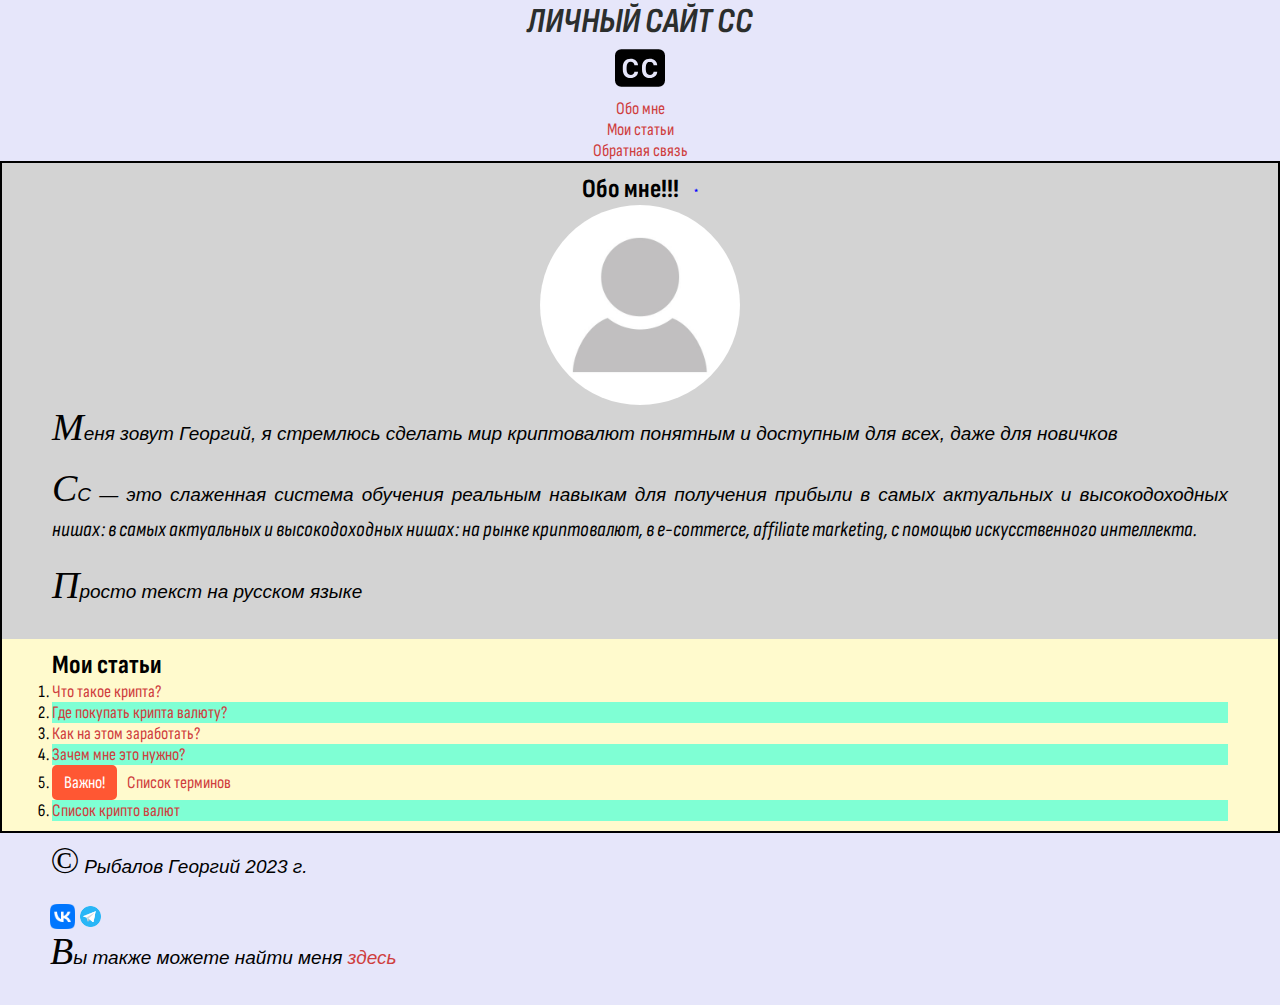
<file: index.html>
<!DOCTYPE html>
<html lang="ru">
<head>
    <meta charset="UTF-8">
    <meta http-equiv="X-UA-Compatible" content="IE=edge">
    <meta name="viewport" content="width=device-width, initial-scale=1.0">
    <link rel="preconnect" href="https://fonts.googleapis.com">
    <link rel="preconnect" href="https://fonts.gstatic.com" crossorigin>
    <link href="https://fonts.googleapis.com/css2?family=Sofia+Sans+Condensed:ital,wght@0,400;0,500;1,400&display=swap" rel="stylesheet">


    <link rel="stylesheet" href="css/style.css">
    <title>Личный сайт CC</title>    
</head>
<body>
  <header>
    <h1>Личный сайт CC</h1>
    <img src="img/badge-cc-fill.svg" alt="логотип сайта" width="50px">
    <nav>
      <ul>
        <li><a href="#about">Обо мне</a></li>
        <li><a href="#articles">Мои статьи</a></li>
        <li><a href="feedback.html">Обратная связь</a></li>
      </ul>
    </nav>
  </header>
  <main>
    <section id="about">
        <h2>Обо мне!!!</h2>
        <a href="img/avatar.jpg" download>
          <img src="img/avatar.jpg" alt="аватар автора" width="200px">
        </a>
        <p>Меня зовут Георгий, я стремлюсь сделать мир криптовалют понятным и доступным для всех, даже для новичков </p>
        <p> CC — это слаженная система обучения реальным навыкам для получения прибыли в самых актуальных и высокодоходных нишах: 
          в самых актуальных и высокодоходных нишах: на рынке криптовалют, в e-commerce, affiliate marketing, с помощью искусственного интеллекта.</p>     
        <p>Просто текст на русском языке</p>
    </section>
    <section id="articles">
      <div class="my-articles">
        <h2>Мои статьи</h2>
        <ol>
          <li><a href="article1.html">Что такое крипта?</a></li>
          <li><a href="article2.html">Где покупать крипта валюту?</a></li>
          <li><a href="article3.html">Как на этом заработать?</a></li>
          <li><a href="article4.html">Зачем мне это нужно?</a></li>
          <li><a href="article5.html" class="important-notice" >Список терминов</a></li>
          <li><a id="xyz" href="tabliza.html">Список крипто валют</a></li>
        </ol>
      </div>
    </section>
  </main>
  <footer>
    <p>&copy; Рыбалов Георгий 2023 г.</p>
  <body>
    <a href="https://vk.com/" target="_blank">
        <img src="img/logo-vk.png" alt="https://vk.com/" width="25px">
    </a>
    <a href="https://web.telegram.org/a/" >
      <img src="img/icons8-телеграмма-app-48.png" alt="https://web.telegram.org/a/" width="25px">
  </a>
</body>
    <p>Вы также можете найти меня 
      <a target="_blank" href="https://vk.com/">здесь</a></p>
  </footer>
</body>
</html>
</file>
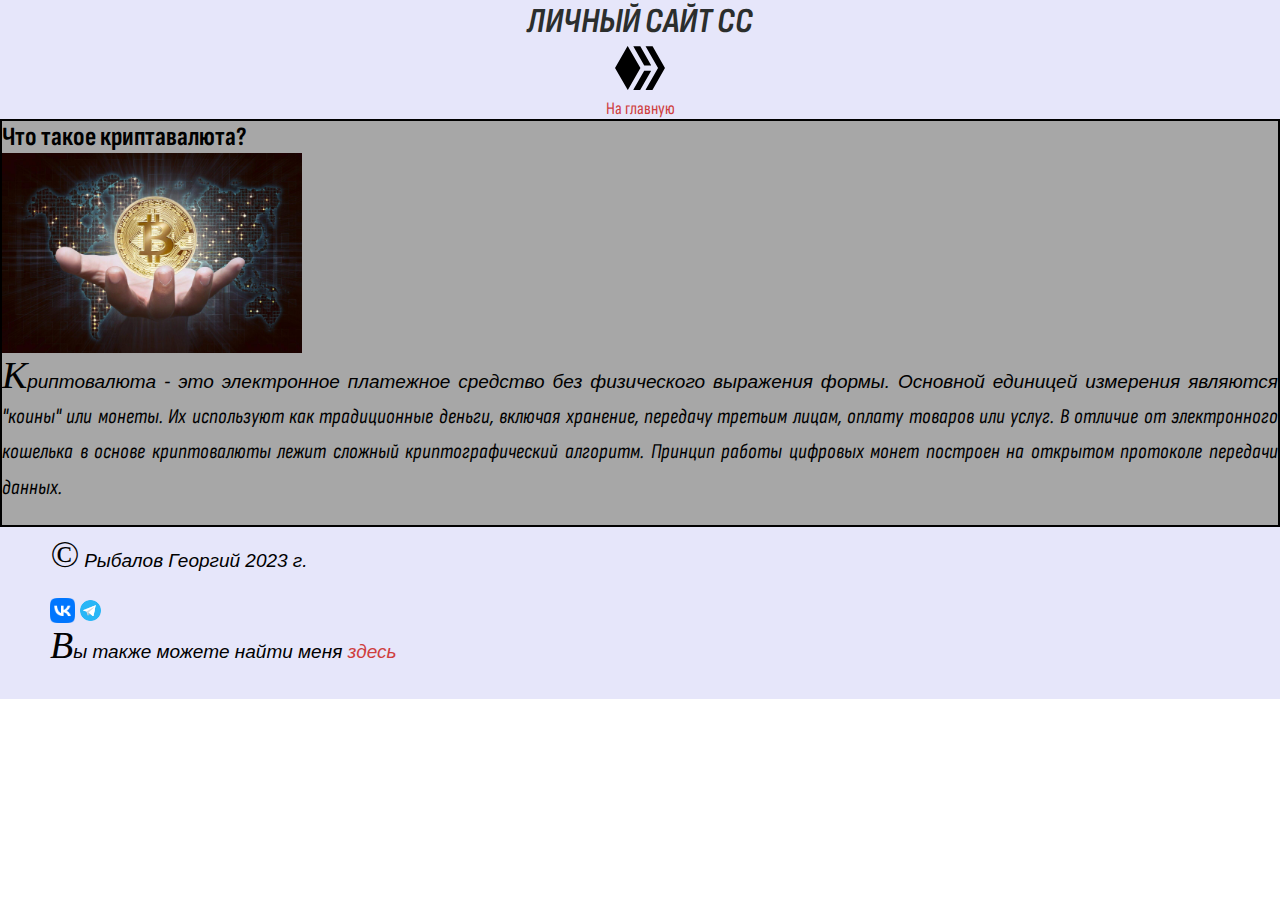
<file: article1.html>
<!DOCTYPE html>
<html lang="ru">
<head>
    <meta charset="UTF-8">
    <meta http-equiv="X-UA-Compatible" content="IE=edge">
    <meta name="viewport" content="width=device-width, initial-scale=1.0">
    <link rel="preconnect" href="https://fonts.googleapis.com">
    <link rel="preconnect" href="https://fonts.gstatic.com" crossorigin>
    <link href="https://fonts.googleapis.com/css2?family=Sofia+Sans+Condensed:ital,wght@0,400;0,500;1,400&display=swap" rel="stylesheet">


    <link rel="stylesheet" href="css/style.css">
    <title>Личный сайт CC</title>    
</head>
<body>
  <header>
    <h1>Личный сайт СС</h1>
    <img src="img/hive.svg" alt="логотип сайта" width="50px">
    <nav>
      <ul>
        <li><a href="index.html">На главную</a></li>
      </ul>
    </nav>
  </header>
  <main>
    <section>
      <h2>Что такое криптавалюта?</h2>
        <img src="img/CHto-takoe-kriptovalyuta.jpg" alt="аватар автора" width="300x">
      </a>
      <p>Криптовалюта - это электронное платежное средство без физического выражения формы. 
        Основной единицей измерения являются "коины" или монеты. Их используют как традиционные деньги, включая хранение, передачу третьим лицам, оплату товаров или услуг. 
        В отличие от электронного кошелька в основе криптовалюты лежит сложный криптографический алгоритм. 
        Принцип работы цифровых монет построен на открытом протоколе передачи данных.</p>
      <p></p>
    </section>
  </main>
  <footer>
    <p>&copy; Рыбалов Георгий 2023 г.</p>
  <body>
    <a href="https://vk.com/" target="_blank">
        <img src="img/logo-vk.png" alt="https://vk.com/" width="25px">
    </a>
    <a href="https://web.telegram.org/a/" >
      <img src="img/icons8-телеграмма-app-48.png" alt="https://web.telegram.org/a/" width="25px">
  </a>
</body>
    <p>Вы также можете найти меня 
      <a target="_blank" href="https://vk.com/">здесь</a></p>
  </footer>
</body>
</html>
</file>
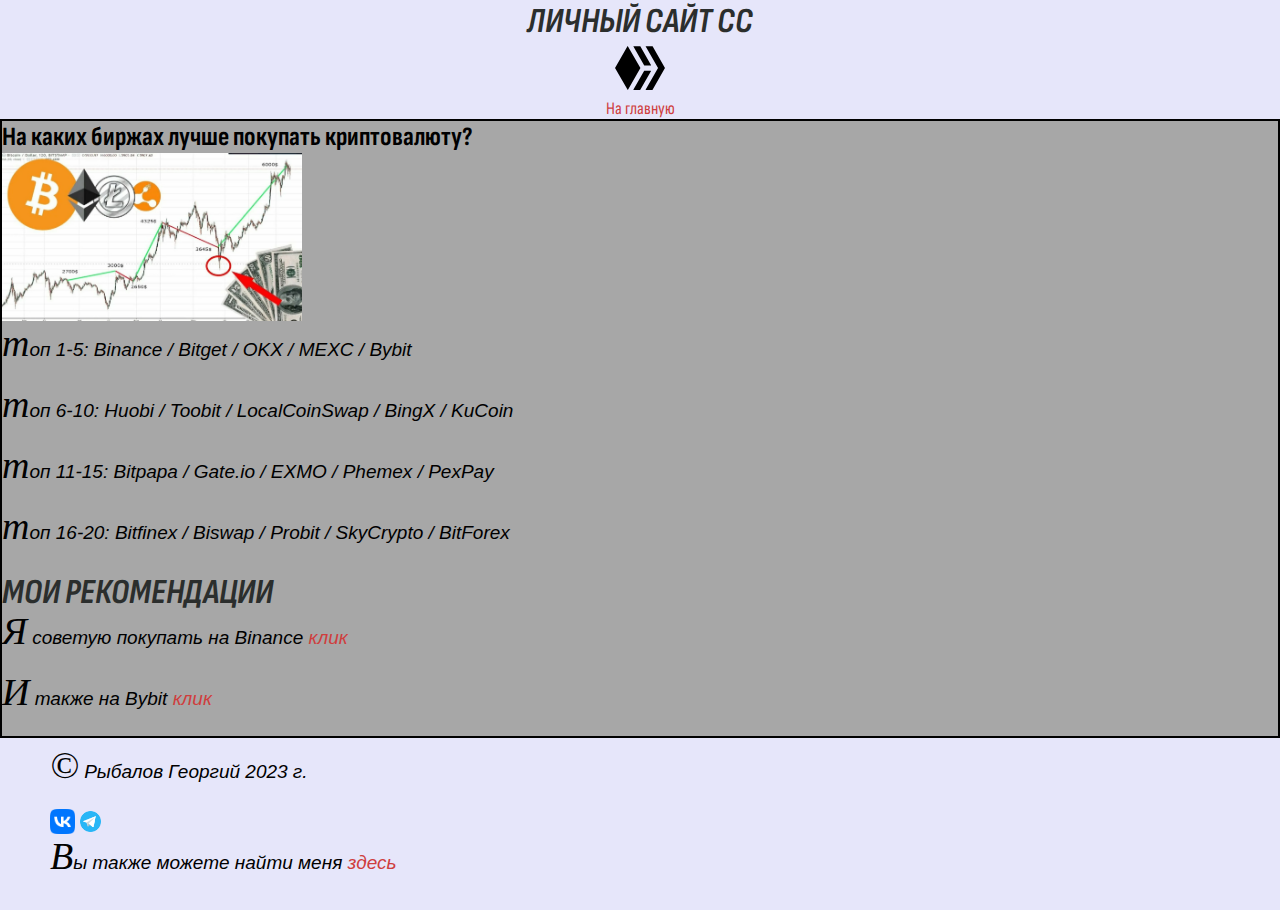
<file: article2.html>
<!DOCTYPE html>
<html lang="ru">
<head>
    <meta charset="UTF-8">
    <meta http-equiv="X-UA-Compatible" content="IE=edge">
    <meta name="viewport" content="width=device-width, initial-scale=1.0">
    <link rel="preconnect" href="https://fonts.googleapis.com">
    <link rel="preconnect" href="https://fonts.gstatic.com" crossorigin>
    <link href="https://fonts.googleapis.com/css2?family=Sofia+Sans+Condensed:ital,wght@0,400;0,500;1,400&display=swap" rel="stylesheet">


    <link rel="stylesheet" href="css/style.css">
    <title>Личный сайт CC</title>    
</head>
<body>
  <header>
    <h1>Личный сайт СС</h1>
    <img src="img/hive.svg" alt="логотип сайта" width="50px">
    <nav>
      <ul>
        <li><a href="index.html">На главную</a></li>
      </ul>
    </nav>
  </header>
  <main>
    <section>
      <h2>На каких биржах лучше покупать криптовалюту?</h2>
        <img src="img/birg.jpg" alt="аватар автора" width="300x">
      </a>
      <p>топ 1-5: Binance / Bitget / OKX / MEXC / Bybit</p>
      <p>топ 6-10: Huobi / Toobit / LocalCoinSwap / BingX / KuCoin</p>
      <p>топ 11-15: Bitpapa / Gate.io / EXMO / Phemex / PexPay</p>
      <p>топ 16-20: Bitfinex / Biswap / Probit / SkyCrypto / BitForex</p>
      <h1>Мои рекомендации</h1>
      <p>Я советую покупать на Binance 
        <a target="_blank" href="https://www.binance.com/en">клик</a></p>
      <p>И также на Bybit 
        <a target="_blank" href="https://www.bybit.com/ru-RU/">клик</a></p>


    </section>
  </main>
  <footer>
    <p>&copy; Рыбалов Георгий 2023 г.</p>
  <body>
    <a href="https://vk.com/" target="_blank">
        <img src="img/logo-vk.png" alt="https://vk.com/" width="25px">
    </a>
    <a href="https://web.telegram.org/a/" >
      <img src="img/icons8-телеграмма-app-48.png" alt="https://web.telegram.org/a/" width="25px">
  </a>
</body>
    <p>Вы также можете найти меня 
      <a target="_blank" href="https://vk.com/">здесь</a></p>
  </footer>
</body>
</html>
</file>
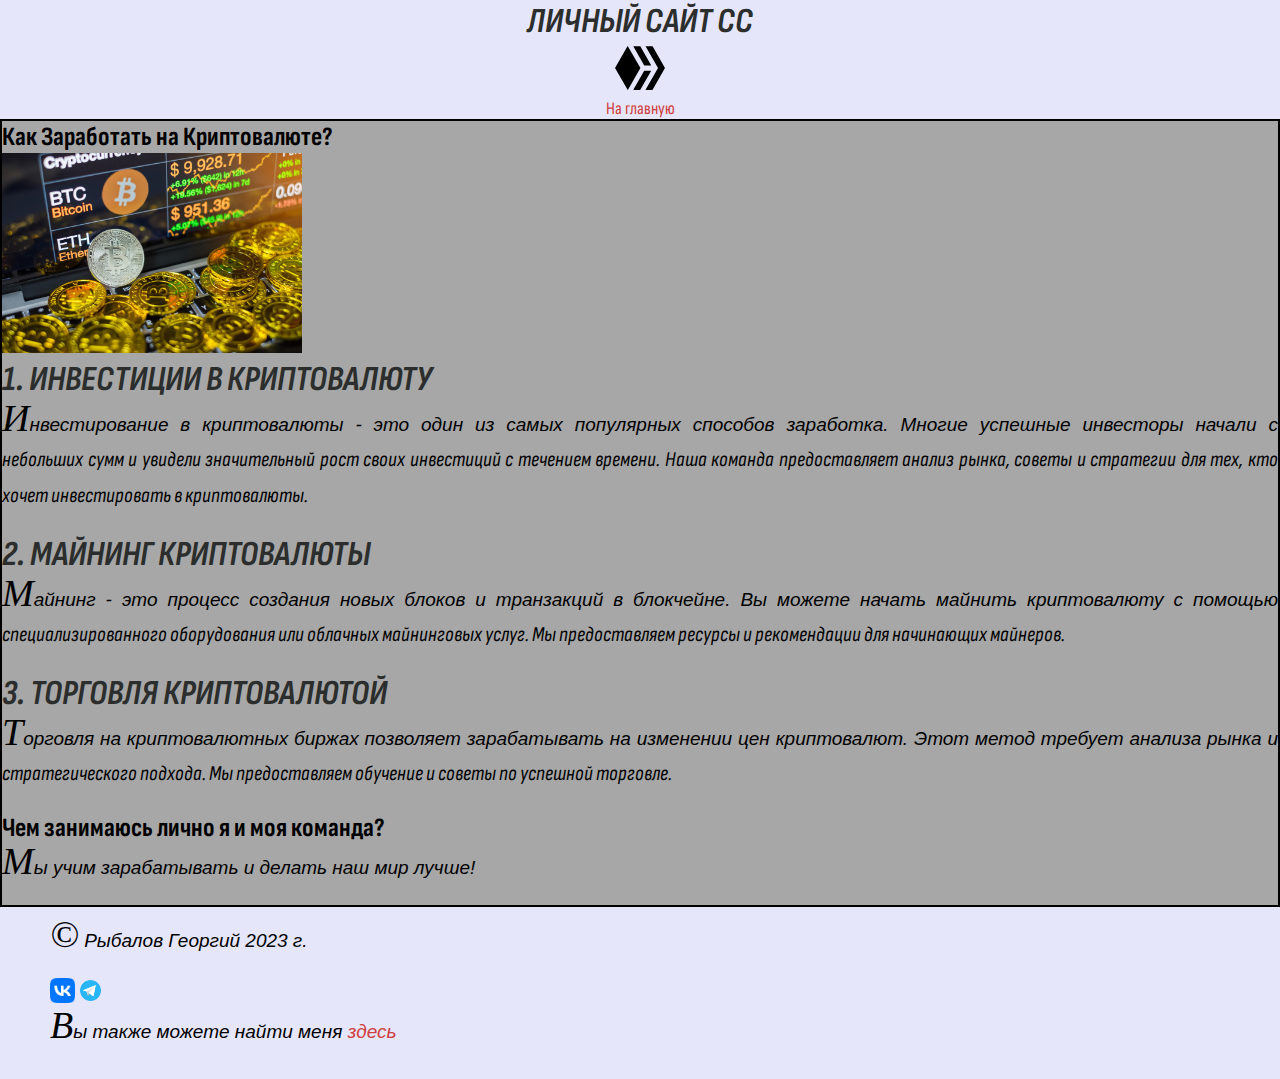
<file: article3.html>
<!DOCTYPE html>
<html lang="ru">
<head>
    <meta charset="UTF-8">
    <meta http-equiv="X-UA-Compatible" content="IE=edge">
    <meta name="viewport" content="width=device-width, initial-scale=1.0">
    <link rel="preconnect" href="https://fonts.googleapis.com">
    <link rel="preconnect" href="https://fonts.gstatic.com" crossorigin>
    <link href="https://fonts.googleapis.com/css2?family=Sofia+Sans+Condensed:ital,wght@0,400;0,500;1,400&display=swap" rel="stylesheet">


    <link rel="stylesheet" href="css/style.css">
    <title>Личный сайт CC</title>    
</head>
<body>
  <header>
    <h1>Личный сайт СС</h1>
    <img src="img/hive.svg" alt="логотип сайта" width="50px">
    <nav>
      <ul>
        <li><a href="index.html">На главную</a></li>
      </ul>
    </nav>
  </header>
  <main>
    <section>
      <h2>Как Заработать на Криптовалюте?</h2>
        <img src="img/bitcoin-ethereum-coins-laptop.jpg" alt="аватар автора" width="300x">
      </a>
      <h1>1. Инвестиции в Криптовалюту</h1>
      <p>Инвестирование в криптовалюты - это один из самых популярных способов заработка. 
        Многие успешные инвесторы начали с небольших сумм и увидели значительный рост своих инвестиций с течением времени. 
        Наша команда предоставляет анализ рынка, советы и стратегии для тех, кто хочет инвестировать в криптовалюты.</p>
      <h1>2. Майнинг Криптовалюты</h1>
      <p>Майнинг - это процесс создания новых блоков и транзакций в блокчейне. 
        Вы можете начать майнить криптовалюту с помощью специализированного оборудования или облачных майнинговых услуг. 
        Мы предоставляем ресурсы и рекомендации для начинающих майнеров.</p>
      <h1>3. Торговля Криптовалютой</h1>
      <p>Торговля на криптовалютных биржах позволяет зарабатывать на изменении цен криптовалют. Этот метод требует анализа рынка и стратегического подхода. 
        Мы предоставляем обучение и советы по успешной торговле.</p>
      <h2>Чем занимаюсь лично я и моя команда?</h2>
      <p>Мы учим зарабатывать и делать наш мир лучше!</p>
    </section>
  </main>
  <footer>
    <p>&copy; Рыбалов Георгий 2023 г.</p>
  <body>
    <a href="https://vk.com/" target="_blank">
        <img src="img/logo-vk.png" alt="https://vk.com/" width="25px">
    </a>
    <a href="https://web.telegram.org/a/" >
      <img src="img/icons8-телеграмма-app-48.png" alt="https://web.telegram.org/a/" width="25px">
  </a>
</body>
    <p>Вы также можете найти меня 
      <a target="_blank" href="https://vk.com/">здесь</a></p>
  </footer>
</body>
</html>
</file>
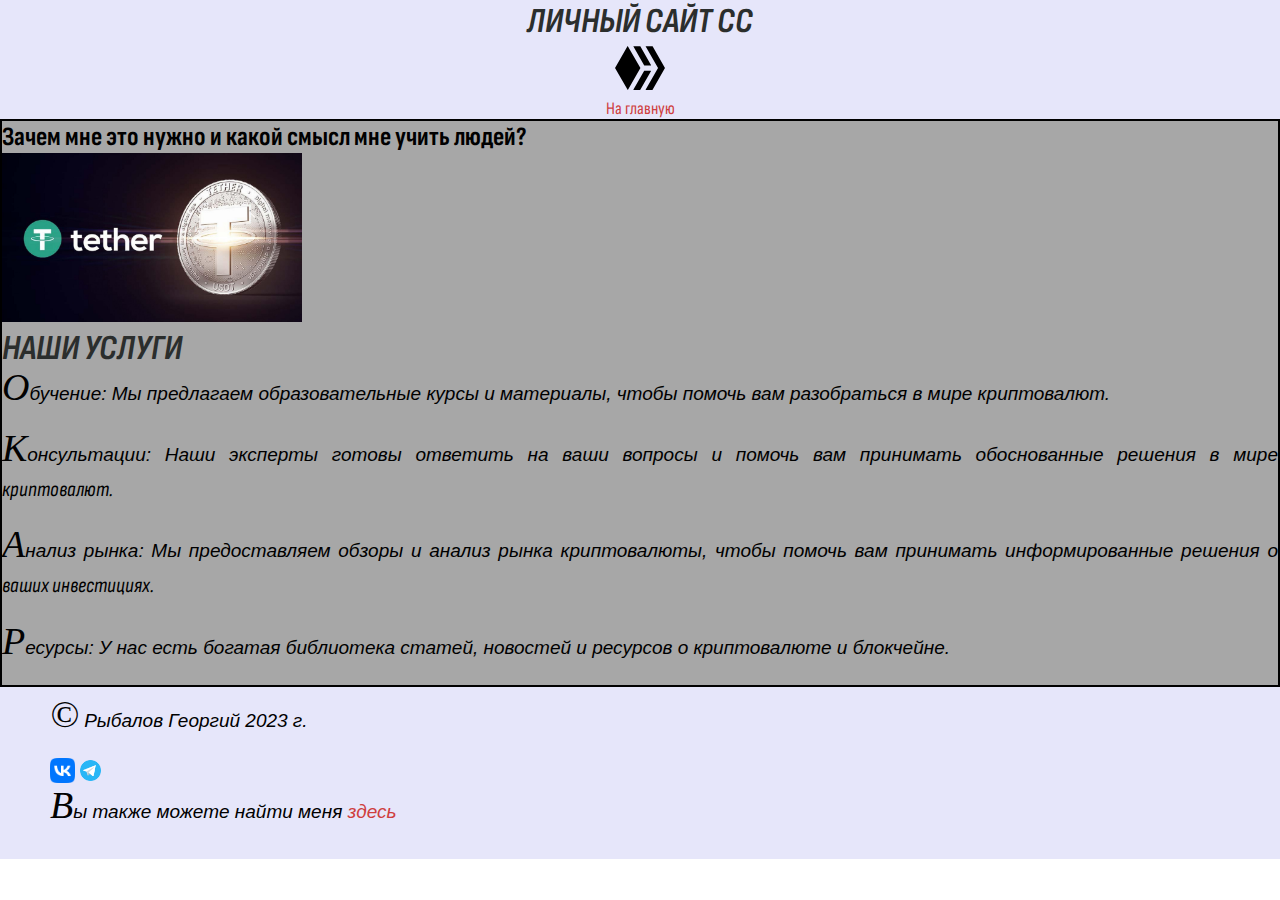
<file: article4.html>
<!DOCTYPE html>
<html lang="ru">
<head>
    <meta charset="UTF-8">
    <meta http-equiv="X-UA-Compatible" content="IE=edge">
    <meta name="viewport" content="width=device-width, initial-scale=1.0">
    <link rel="preconnect" href="https://fonts.googleapis.com">
    <link rel="preconnect" href="https://fonts.gstatic.com" crossorigin>
    <link href="https://fonts.googleapis.com/css2?family=Sofia+Sans+Condensed:ital,wght@0,400;0,500;1,400&display=swap" rel="stylesheet">


    <link rel="stylesheet" href="css/style.css">
    <title>Личный сайт CC</title>    
</head>
<body>
  <header>
    <h1>Личный сайт СС</h1>
    <img src="img/hive.svg" alt="логотип сайта" width="50px">
    <nav>
      <ul>
        <li><a href="index.html">На главную</a></li>
      </ul>
    </nav>
  </header>
  <main>
    <section>
      <h2>Зачем мне это нужно и какой смысл мне учить людей?</h2>
        <img src="img/usdt.jpg" alt="аватар автора" width="300x">
      </a>
      <h1>Наши услуги</h1>
      <p>Обучение: Мы предлагаем образовательные курсы и материалы, чтобы помочь вам разобраться в мире криптовалют.</p>
      <p>Консультации: Наши эксперты готовы ответить на ваши вопросы и помочь вам принимать обоснованные решения в мире криптовалют.</p>
      <p>Анализ рынка: Мы предоставляем обзоры и анализ рынка криптовалюты, чтобы помочь вам принимать информированные решения о ваших инвестициях.</p>
      <p>Ресурсы: У нас есть богатая библиотека статей, новостей и ресурсов о криптовалюте и блокчейне.</p>
    </section>
  </main>
  <footer>
    <p>&copy; Рыбалов Георгий 2023 г.</p>
  <body>
    <a href="https://vk.com/" target="_blank">
        <img src="img/logo-vk.png" alt="https://vk.com/" width="25px">
    </a>
    <a href="https://web.telegram.org/a/" >
      <img src="img/icons8-телеграмма-app-48.png" alt="https://web.telegram.org/a/" width="25px">
  </a>
</body>
    <p>Вы также можете найти меня 
      <a target="_blank" href="https://vk.com/">здесь</a></p>
  </footer>
</body>
</html>
</file>
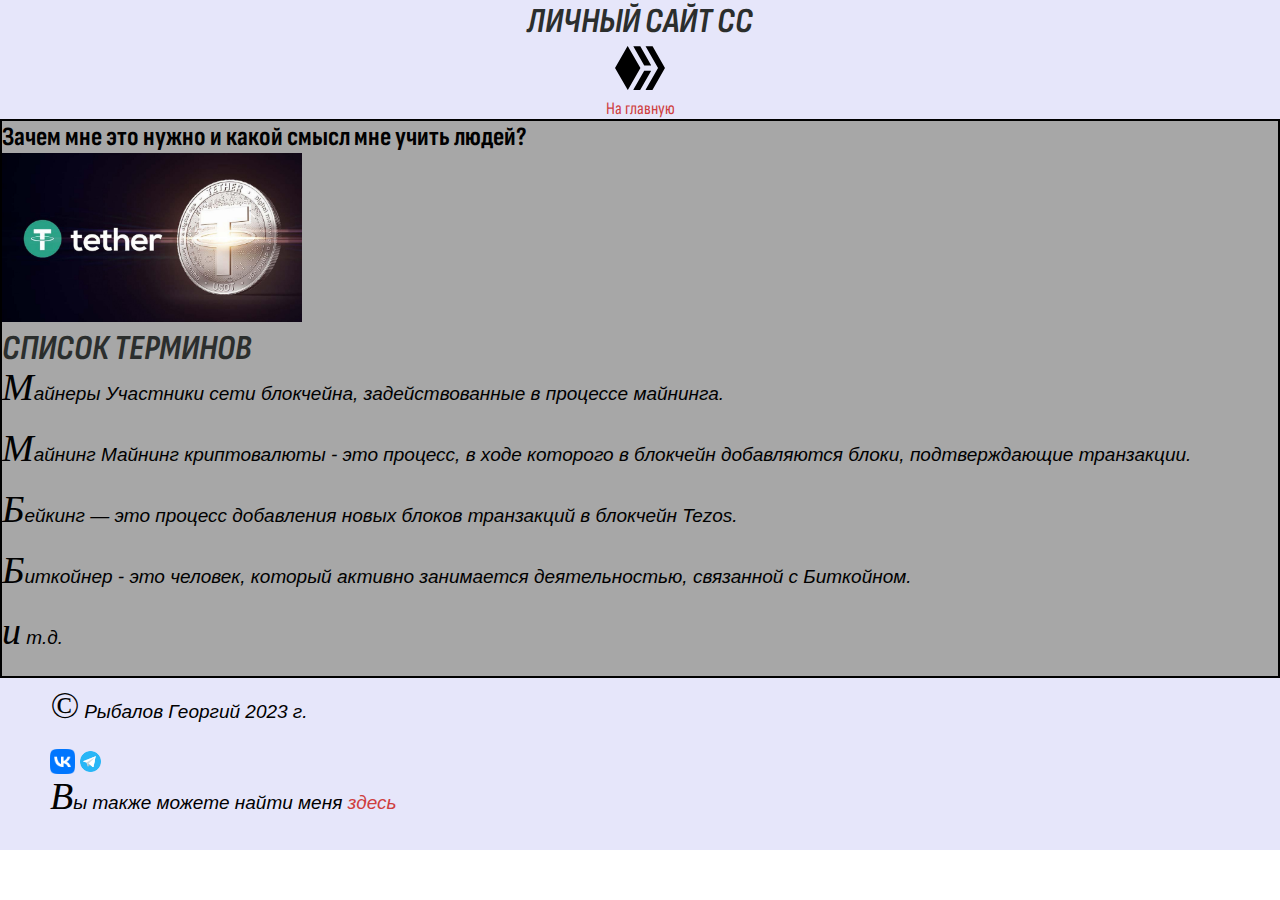
<file: article5.html>
<!DOCTYPE html>
<html lang="ru">
<head>
    <meta charset="UTF-8">
    <meta http-equiv="X-UA-Compatible" content="IE=edge">
    <meta name="viewport" content="width=device-width, initial-scale=1.0">
    <link rel="preconnect" href="https://fonts.googleapis.com">
    <link rel="preconnect" href="https://fonts.gstatic.com" crossorigin>
    <link href="https://fonts.googleapis.com/css2?family=Sofia+Sans+Condensed:ital,wght@0,400;0,500;1,400&display=swap" rel="stylesheet">


    <link rel="stylesheet" href="css/style.css">
    <title>Личный сайт CC</title>    
</head>
<body>
  <header>
    <h1>Личный сайт СС</h1>
    <img src="img/hive.svg" alt="логотип сайта" width="50px">
    <nav>
      <ul>
        <li><a href="index.html">На главную</a></li>
      </ul>
    </nav>
  </header>
  <main>
    <section>
      <h2>Зачем мне это нужно и какой смысл мне учить людей?</h2>
        <img src="img/usdt.jpg" alt="аватар автора" width="300x">
      </a>
      <h1>Список терминов</h1>
      <p>Майнеры Участники сети блокчейна, задействованные в процессе майнинга.</p>
      <p>Майнинг Майнинг криптовалюты - это процесс, в ходе которого в блокчейн добавляются блоки, подтверждающие транзакции.</p>
      <p>Бейкинг — это процесс добавления новых блоков транзакций в блокчейн Tezos.</p>
      <p>Биткойнер - это человек, который активно занимается деятельностью, связанной с Биткойном.</p>
      <p>и т.д.</p>
    </section>
  </main>
  <footer>
    <p>&copy; Рыбалов Георгий 2023 г.</p>
  <body>
    <a href="https://vk.com/" target="_blank">
        <img src="img/logo-vk.png" alt="https://vk.com/" width="25px">
    </a>
    <a href="https://web.telegram.org/a/" >
      <img src="img/icons8-телеграмма-app-48.png" alt="https://web.telegram.org/a/" width="25px">
  </a>
</body>
    <p>Вы также можете найти меня 
      <a target="_blank" href="https://vk.com/">здесь</a></p>
  </footer>
</body>
</html>
</file>
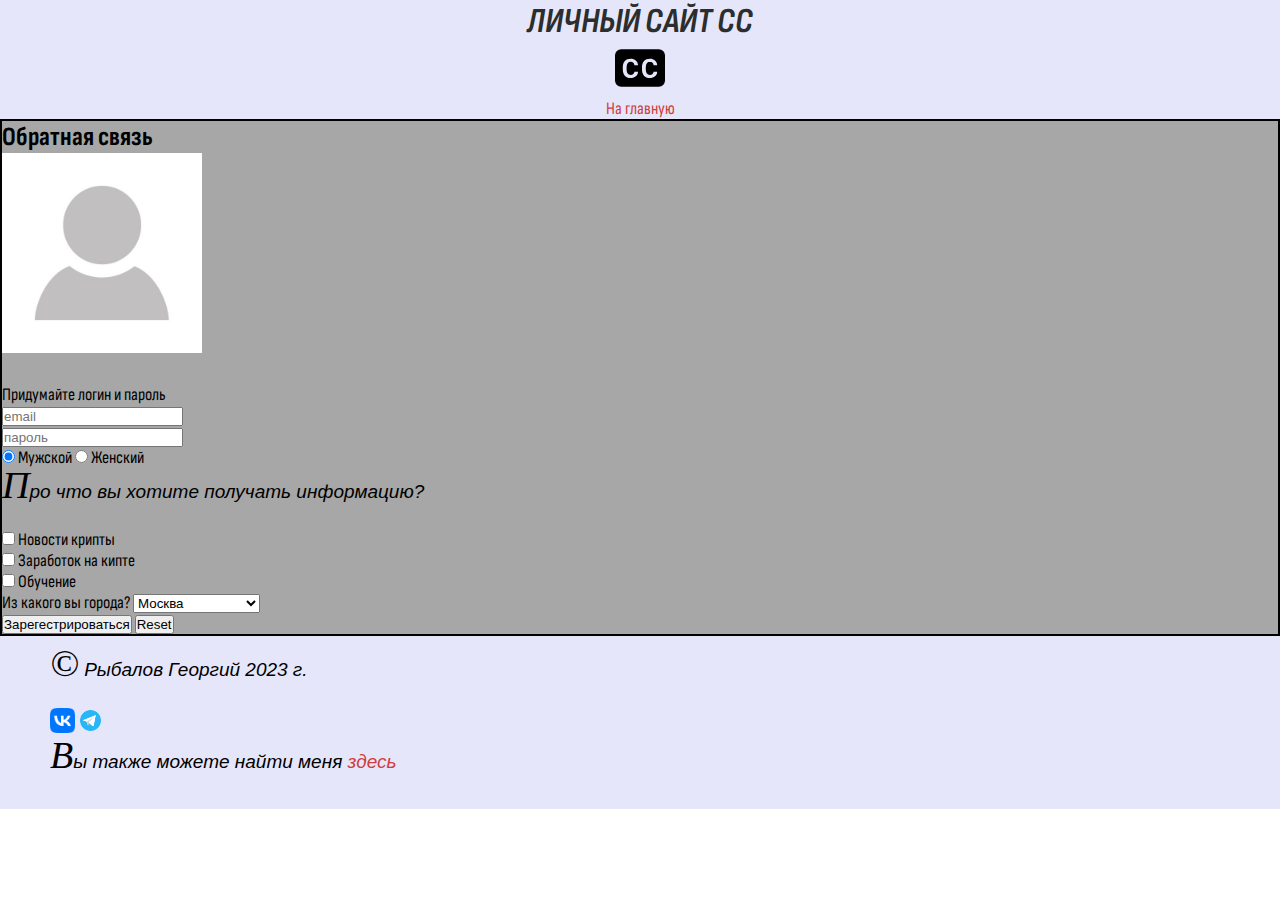
<file: feedback.html>
<!DOCTYPE html>
<html lang="ru">
<head>
    <meta charset="UTF-8">
    <meta http-equiv="X-UA-Compatible" content="IE=edge">
    <meta name="viewport" content="width=device-width, initial-scale=1.0">
    <link rel="preconnect" href="https://fonts.googleapis.com">
    <link rel="preconnect" href="https://fonts.gstatic.com" crossorigin>
    <link href="https://fonts.googleapis.com/css2?family=Sofia+Sans+Condensed&display=swap" rel="stylesheet">
    <link rel="stylesheet" href="css/style.css">
    <title>CC</title>    
</head>
<body>
  <header>
    <h1>ЛИЧНЫЙ САЙТ CC</h1>
    <img src="img/badge-cc-fill.svg" alt="логотип сайта" width="50px">
    <nav>
      <ul>
        <li><a href="index.html">На главную</a></li>
      </ul>
    </nav>
  </header>
  <main>
    <section id="content">
      <h2>Обратная связь</h2>
      <p class="ava"><img src="img/avatar.jpg" alt="аватар" width="200px" height="200px"></p>
    <form id="form-reg">
        <label for="mail">Придумайте логин и пароль</label><br>
        <input id="mail" type="email" placeholder="email" required><br>
        <input id="pass" type="password" placeholder="пароль" required><br>
        
        <input id="gender-male" type="radio" name="gender" value="male" checked>
        <label for="gender-male">Мужской</label>
        
        <input id="gender-female" type="radio" name="gender" value="female">
        <label for="gender-female">Женский</label><br>


        <p>Про что вы хотите получать информацию?</p>
        <input type="checkbox" id="SeaAnimal" value="SeaAnimal">
        <label for="SeaAnimal">Новости крипты</label><br>

        <input type="checkbox" id="Seaview" value="Seaview">
        <label for="Seaview">Заработок на кипте</label><br>

        <input type="checkbox" id="StrangePlants" value="StrangePlants">
        <label for="StrangePlants">Обучение</label><br>

        <label for="city">Из какого вы города?</label>
        <select name="city" id="city">
            <option value="moskow">Москва</option>
            <option value="chelyabinsk">Челябинск</option>
            <option value="spb">Санкт-Петербург</option>
            <option value="kazan">Казань</option>
            <option value="novgorod">Новгород</option>
        </select><br>
        
        <input type="submit" value="Зарегестрироваться">
        <input type="reset">
    </form>
    </section>
  </main>
  <footer>
    <p>&copy; Рыбалов Георгий 2023 г.</p>
  <body>
    <a href="https://vk.com/" target="_blank">
        <img src="img/logo-vk.png" alt="https://vk.com/" width="25px">
    </a>
    <a href="https://web.telegram.org/a/" >
      <img src="img/icons8-телеграмма-app-48.png" alt="https://web.telegram.org/a/" width="25px">
  </a>
</body>
    <p>Вы также можете найти меня 
      <a target="_blank" href="https://vk.com/">здесь</a></p>
  </footer>
</body>
</html>
</file>
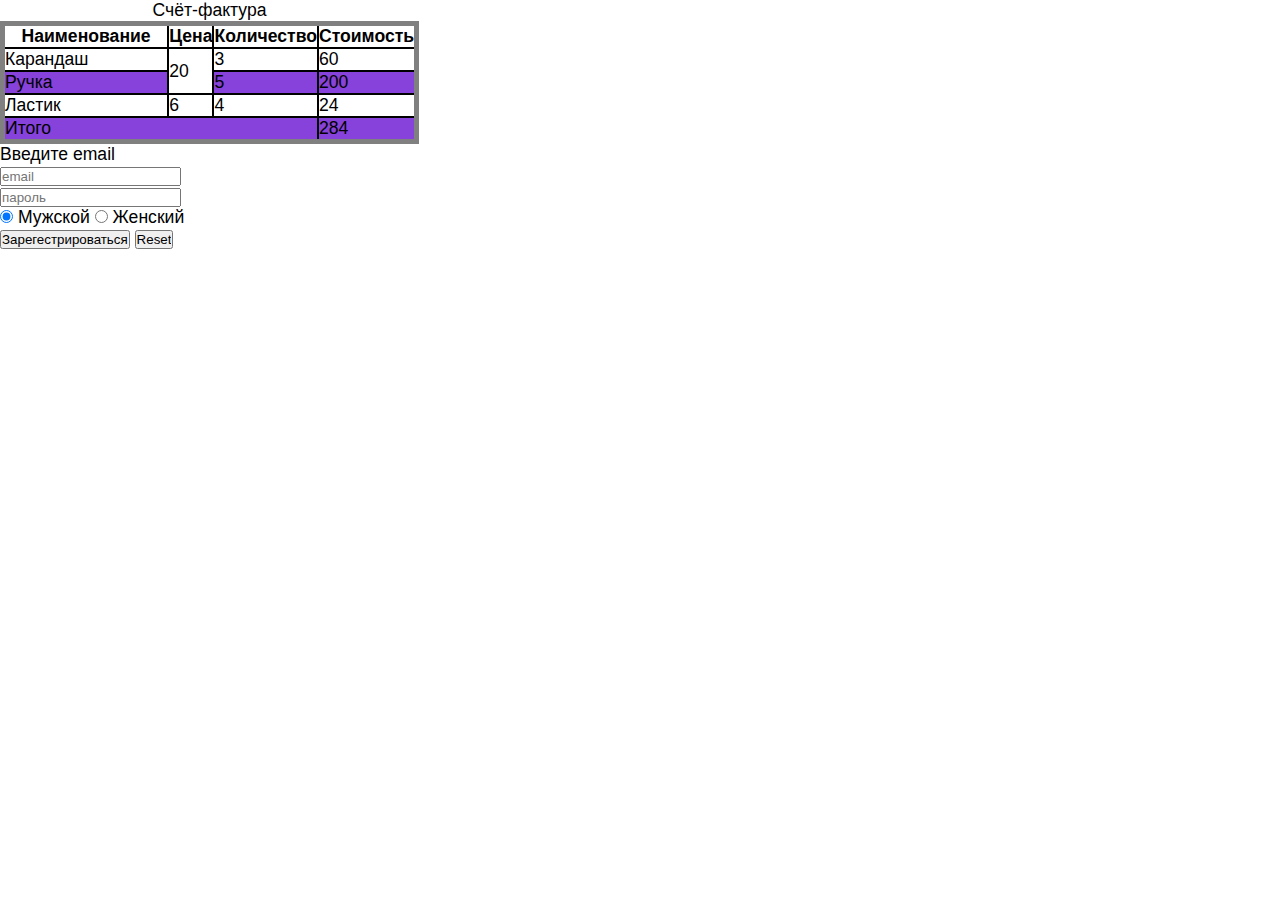
<file: table.html>
<!DOCTYPE html>
<html lang="ru">
<head>
    <meta charset="UTF-8">
    <meta http-equiv="X-UA-Compatible" content="IE=edge">
    <meta name="viewport" content="width=device-width, initial-scale=1.0">
    <title>Таблица</title>
    <link rel="stylesheet" href="css/style.css">
</head>
<body>
    <table class="check-table">
        <caption>Счёт-фактура</caption>
        <thead>
            <tr>
                <th>Наименование</th>
                <th>Цена</th>
                <th>Количество</th>
                <th>Стоимость</th>
            </tr>
        </thead>
        <tbody>
            <tr>
                <td>Карандаш</td>
                <td rowspan="2">20</td>
                <td>3</td>
                <td>60</td>
            </tr>
            <tr>
                <td>Ручка</td>
                <td>5</td>
                <td>200</td>
            </tr>
            <tr>
                <td>Ластик</td>
                <td>6</td>
                <td>4</td>
                <td>24</td>
            </tr>
            <tr>
                <td colspan="3">Итого</td>
                <td>284</td>
            </tr>
        </tbody>
    </table>
    <form id="form-reg">
        <label for="mail">Введите email</label><br>
        <input id="mail" type="email" placeholder="email" required><br>
        <input id="pass" type="password" placeholder="пароль" required><br>
        
        <input id="gender-male" type="radio" name="gender" value="male" checked>
        <label for="gender-male">Мужской</label>
        
        <input id="gender-female" type="radio" name="gender" value="female">
        <label for="gender-female">Женский</label><br>

        <input type="submit" value="Зарегестрироваться">
        <input type="reset">
    </form>
</body>
</html>
</file>
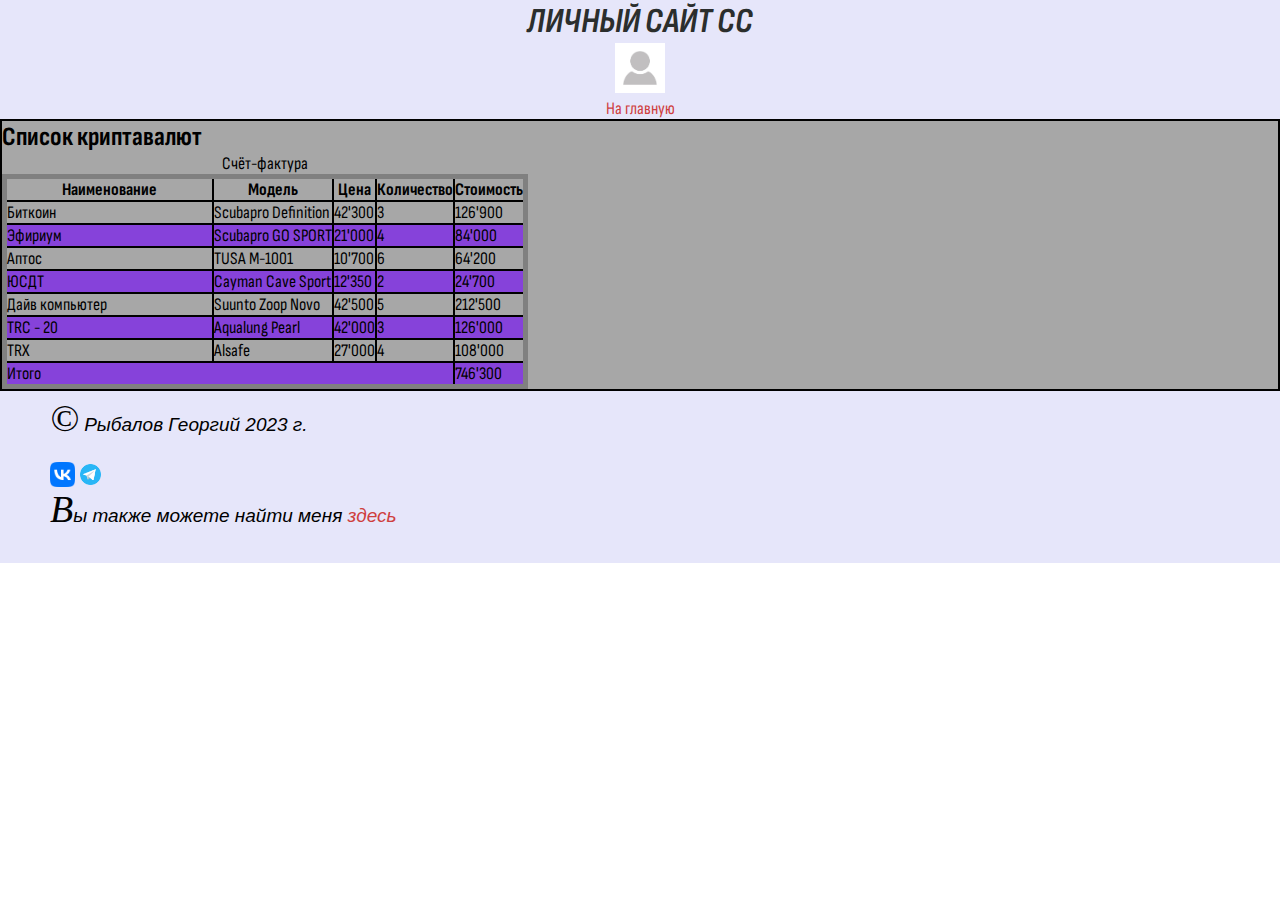
<file: tabliza.html>
<!DOCTYPE html>
<html lang="ru">
<head>
    <meta charset="UTF-8">
    <meta http-equiv="X-UA-Compatible" content="IE=edge">
    <meta name="viewport" content="width=device-width, initial-scale=1.0">
    <link rel="preconnect" href="https://fonts.googleapis.com">
    <link rel="preconnect" href="https://fonts.gstatic.com" crossorigin>
    <link href="https://fonts.googleapis.com/css2?family=Sofia+Sans+Condensed&display=swap" rel="stylesheet">
    <link rel="stylesheet" href="css/style.css">
    <title>ЛИЧНЫЙ САЙТ CC</title>    
</head>
<body>
  <header>
    <h1>ЛИЧНЫЙ САЙТ CC</h1>
    <img src="img/avatar.jpg" alt="логотип сайта" width="50px">
    <nav>
      <ul>
        <li><a href="index.html">На главную</a></li>
      </ul>
    </nav>
  </header>
  <main>
    <section id="content">
      <h2>Список криптавалют</h2>
      <table class="check-table">
        <caption>Счёт-фактура</caption>
        <thead>
            <tr>
                <th>Наименование</th>
                <th>Модель</th>
                <th>Цена</th>
                <th>Количество</th>
                <th>Стоимость</th>
            </tr>
        </thead>
        <tbody>
            <tr>
                <td>Биткоин</td>
                <td>Scubapro Definition</td>
                <td>42'300</td>
                <td>3</td>
                <td>126'900</td>
            </tr>
            <tr>
                <td>Эфириум</td>
                <td>Scubapro GO SPORT</td>
                <td>21'000</td>
                <td>4</td>
                <td>84'000</td>
            </tr>
            <tr>
                <td>Аптос</td>
                <td>TUSA M-1001</td>
                <td>10'700</td>
                <td>6</td>
                <td>64'200</td>
            </tr>
            <tr>
              <td>ЮСДТ</td>
              <td>Cayman Cave Sport</td>
              <td>12'350</td>
              <td>2</td>
              <td>24'700</td>
            </tr>
            <tr>
              <td>Дайв компьютер</td>
              <td>Suunto Zoop Novo</td>
              <td>42'500</td>
              <td>5</td>
              <td>212'500</td>
            </tr>
            <tr>
              <td>TRC - 20</td>
              <td>Aqualung Pearl</td>
              <td>42'000</td>
              <td>3</td>
              <td>126'000</td>
            </tr>
            <tr>
              <td>TRX</td>
              <td>Alsafe</td>
              <td>27'000</td>
              <td>4</td>
              <td>108'000</td>
            </tr>
            <tr>
                <td colspan="4">Итого</td>
                <td>746'300</td>
            </tr>
        </tbody>
    </table>
    </section>
  </main>
  <footer>
    <p>&copy; Рыбалов Георгий 2023 г.</p>
  <body>
    <a href="https://vk.com/" target="_blank">
        <img src="img/logo-vk.png" alt="https://vk.com/" width="25px">
    </a>
    <a href="https://web.telegram.org/a/" >
      <img src="img/icons8-телеграмма-app-48.png" alt="https://web.telegram.org/a/" width="25px">
  </a>
</body>
    <p>Вы также можете найти меня 
      <a target="_blank" href="https://vk.com/">здесь</a></p>
  </footer>
</body>
</html>
</file>
<file: css/style.css>
* {
    margin: 0;
    padding: 0;
}
html {
    font-size: 1.1em;
    font-family: 'Sofia Sans Condensed', sans-serif;
}
header {
    background-color: lavender;
    text-align: center;
}
main {
    background-color: rgba(47, 47, 48, 0.425);
    border:  black solid 2px;

}
footer {
    background-color: lavender;
    padding: 10px 50px;
}
#about{
    background-color: lightgray;
    padding: 10px 50px;
    text-align: center;
}
#articles {
    background-color:lemonchiffon;
    padding: 10px 50px;
}
p {
    text-align: justify;
    font-size: 1.2rem;
    line-height: 2rem;
    margin-bottom: 20px;
}
h1 {
    text-transform: uppercase;
    color:rgb(43, 46, 45);
    font-size: 2rem;
    font-style: italic;
}
title {
    font-size: 1.5rem;
    text-decoration: overline;
    text-align: center;
}

ul {
    list-style: none;
}

a:link{
    color: rgb(207, 62, 62);
    text-decoration: none;
}

a:active{
    color: blue  ;
}
a:visited {
    color: rgb(2, 48, 21);
}
a:hover {
    color:black;
    text-decoration: underline;
}
a:focus{
    color: rgb(187, 187, 113);
}
p:lang(ru){
    font-style: italic;
}
p:lang(en){
    text-decoration: dashed;
}

ol li:nth-child(2n){
    background-color:aquamarine ;
}

#about h2:after{
    content: "*";
    color: blue;
    font-size: 12px;
    margin-left: 15px;
    text-decoration: none;
}
#about img{
    border-radius: 50%;
}

#about .avatar{
    border-radius: none;
}
.important-notice::before {
    content: "Важно!";
    display: inline-block;
    background-color: #ff5733; /* Цвет фона */
    color: #ffffff; /* Цвет текста */
    padding: 5px 10px; /* Отступы внутри псевдоэлемента */
    border: 2px solid #ff5733; /* Граница */
    border-radius: 5px; /* Скругление углов */
    margin-right: 10px; /* Отступ справа от текста */
  }
  a {
    text-decoration: none;
    color: #333; 
}


a:hover {
    color: #ff0000; 
}


a:focus {
    outline: 2px solid #0000ff; 
}


.main-menu-item {
    background-color: #f0f0f0;
}


.main-menu-item:hover {
    background-color: #c57474;
}


.main-menu-item:focus {
    background-color: #f0f0f0;
}

.my-articles-link {
    background-color: #612626;
}


.my-articles-link:hover {
    background-color: #f0f0f0;

}

.my-articles-link:focus {
    background-color: #3a1a1a;

}

.my-articles-list li:nth-child(even) {
    background-color: #f0f0f0; 
}

.my-articles-list li:nth-child(odd) {
    background-color: #ffffff; 
}

tr:nth-child(even) {
    background-color: #8642da;
}

td:first-child {
    width: 40%;
}

td:nth-child(3) {
    text-align: left;
}
table {      
    border-collapse: collapse;
    border: 5px solid gray;
}
  
td, th {
    border: 2px solid black;
}

p.new:after { 
    content: "- New!"; }
p::first-line {
    font-family: Arial, Helvetica, sans-serif; 
    font-size: 90%; 
    color: black; } 
p::first-letter {
    font-family: "Times New Roman", Times, serif; 
    font-size: 200%; 
    color: rgb(2, 2, 2);}
</file>
